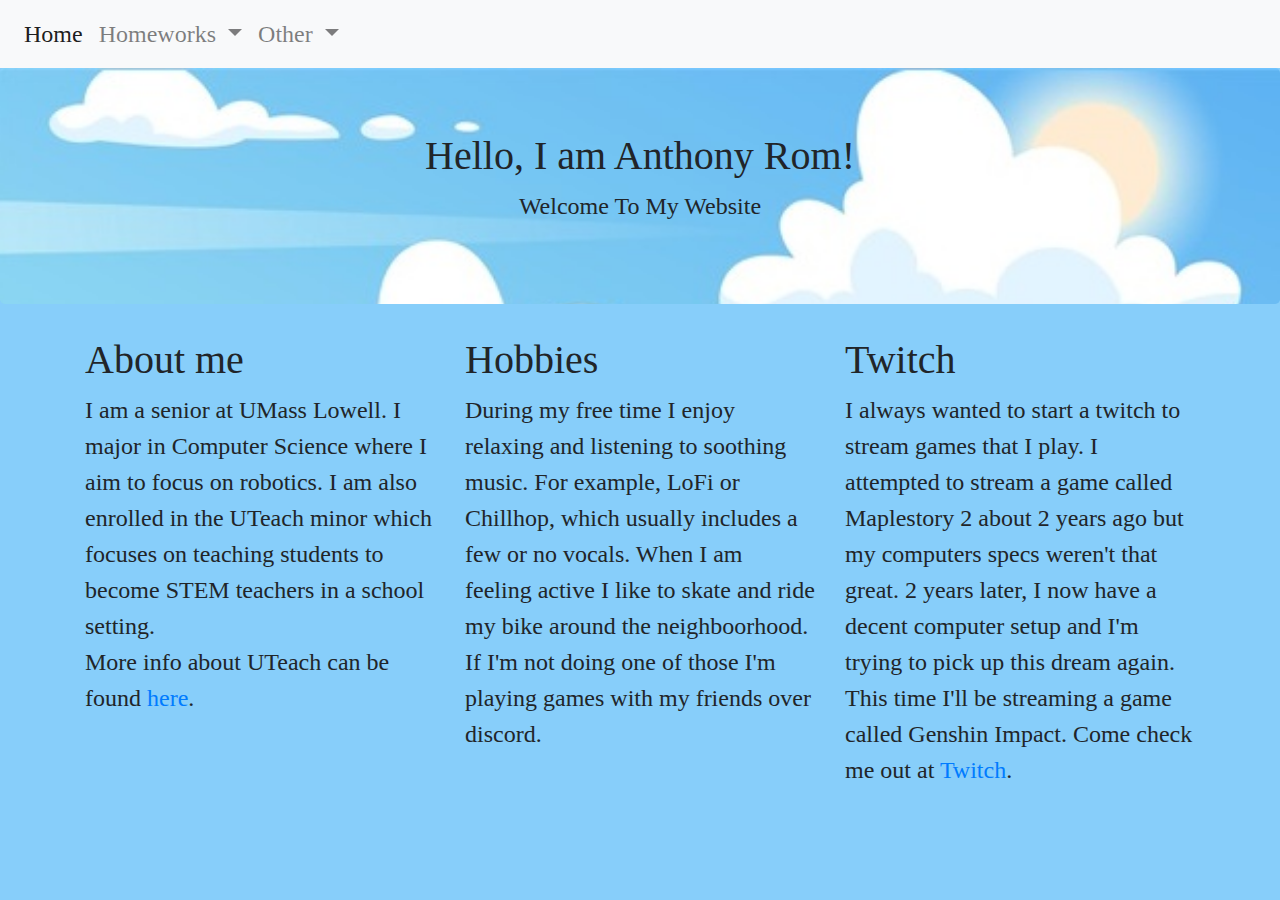
<file: Homework_4/index.html>
<!--
Name: Anthony Rom
Email: anthony_rom@student.uml.edu
Affiliation: UMass Lowell Senior; Computer Science Major, UTeach Minor
Date: October, 13 2020
Description: This is Hw4 which is an enhancement of Hw2 using bootstrap.
-->

<!DOCTYPE html>
<html lang="en">
 <head>
  <title>Introduction</title>
  <meta charset="utf-8">
  <link rel="stylesheet" href="https://maxcdn.bootstrapcdn.com/bootstrap/4.5.2/css/bootstrap.min.css">
  <link rel="stylesheet" type="text/css" href="css/style.css">
 </head>
 <body>
<script src="https://code.jquery.com/jquery-3.5.1.slim.min.js" integrity="sha384-DfXdz2htPH0lsSSs5nCTpuj/zy4C+OGpamoFVy38MVBnE+IbbVYUew+OrCXaRkfj" crossorigin="anonymous"></script>
<script src="https://cdn.jsdelivr.net/npm/popper.js@1.16.1/dist/umd/popper.min.js" integrity="sha384-9/reFTGAW83EW2RDu2S0VKaIzap3H66lZH81PoYlFhbGU+6BZp6G7niu735Sk7lN" crossorigin="anonymous"></script>
<script src="https://cdn.jsdelivr.net/npm/bootstrap@4.5.3/dist/js/bootstrap.min.js" integrity="sha384-w1Q4orYjBQndcko6MimVbzY0tgp4pWB4lZ7lr30WKz0vr/aWKhXdBNmNb5D92v7s" crossorigin="anonymous"></script>

  <!-- Nav bar -->
  <nav class="navbar navbar-expand-lg navbar-light bg-light">
   <button class="navbar-toggler" type="button" data-toggle="collapse" data-target="#navbarSupportedContent" aria-controls="navbarSupportedContent" aria-expanded="false" aria-label="Toggle navigation">
    <span class="navbar-toggler-icon"></span>
   </button>  
   <div class="collapse navbar-collapse" id="navbarSupportedContent">
    <ul class="navbar-nav mr-auto">
      <li class="nav-item active">
        <a class="nav-link" href="#">Home <span class="sr-only">(current)</span></a>
      </li>

      <li class="nav-item dropdown">
        <a class="nav-link dropdown-toggle" href="#" id="navbarDropdown" role="button" data-toggle="dropdown" aria-haspopup="true" aria-expanded="false">
          Homeworks
        </a>
        <div class="dropdown-menu" aria-labelledby="navbarDropdown">
          <a class="dropdown-item" href="http://cs.uml.edu/~arom/Hw2/index.html" >Assignment 2</a>
          <a class="dropdown-item" href="http://cs.uml.edu/~arom/Hw3/HW3_sourceCode/index.html">Assignment 3</a>
          <a class="dropdown-item" href="http://cs.uml.edu/~arom/index.html">Assignment 4</a>
        </div>
      </li>
      
      <li class="nav-item dropdown">
        <a class="nav-link dropdown-toggle" href="#" id="navbarDropdown" role="button" data-toggle="dropdown" aria-haspopup="true" aria-expanded="false">
          Other
        </a>
        <div class="dropdown-menu" aria-labelledby="navbarDropdown">
          <a class="dropdown-item" href="http://cs.uml.edu/~arom/Hw2/ChocoCake.html">Chocolate Cake Recipe</a>
        </div>
      </li>
     </ul>
   </div>
  </nav>

    <!-- Jumbotron -->
    <div class="jumbotron text-center">
      <div class="container">
        <h1>Hello, I am Anthony Rom!</h1>
        <p>Welcome To My Website</p>
      </div>
    </div>

  <!-- Grid Content -->
  <div class="container">
      <div class="row">
        <div class="col-xs-12 col-sm-12 col-md-4 col-lg-4">
	    <h1>About me</h1>
            I am a senior at UMass Lowell. I major in Computer Science where I aim to focus on robotics. I am also enrolled in the UTeach minor which focuses on teaching students to become STEM teachers in a school setting.
            <br> More info about UTeach can be found  <a href="https://www.uml.edu/education/become-teacher/undergraduate/stem-minor.aspx" target="_blank">here</a>.
        </div>
     
      <div class="col-xs-12 col-sm-12 col-md-4 col-lg-4">
        <h1>Hobbies</h1>
        <p>During my free time I enjoy relaxing and listening to soothing music. For example, LoFi or Chillhop, which usually includes a few or no vocals. 
           When I am feeling active I like to skate and ride my bike around the neighboorhood. If I'm not doing one of those I'm playing games with my friends over discord.</p>
      </div>

      <div class="col-xs-12 col-sm-12 col-md-4 col-lg-4">
        <h1>Twitch</h1>
        <p>I always wanted to start a twitch to stream games that I play. I attempted to stream a game called Maplestory 2 about 2 years ago but my computers specs weren't that great. 
        2 years later, I now have a decent computer setup and I'm trying to pick up this dream again. This time I'll be streaming a game 
        called Genshin Impact. Come check me out at  <a href="https://www.twitch.tv/aiohkai" target="_blank">Twitch</a>.</p>
      </div>

  </div>
 </body>
</html>
</file>
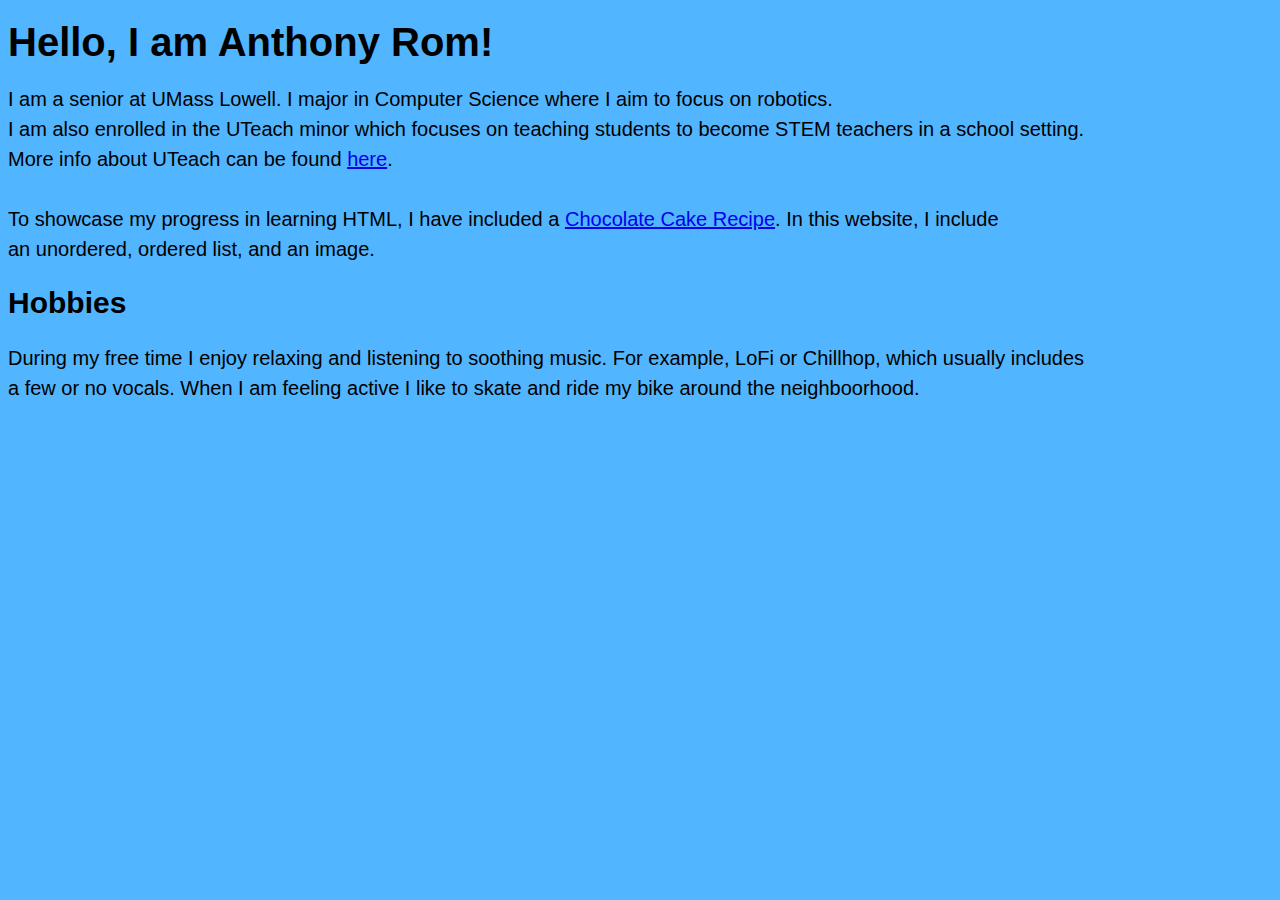
<file: Homework_4/Hw2/index.html>
<!--
Name: Anthony Rom
Email: anthony_rom@student.uml.edu
Affiliation: UMass Lowell Senior; Computer Science Major, UTeach Minor
Date: Sept, 9 2020
Description: This is an introduction for who I am and a showcase of what I 
    have done in GUI Programming I
-->

<!DOCTYPE html>
<html lang="en">
 <head>
  <title>Introduction</title>
  <link rel="stylesheet" type="text/css" href="css/style.css">
 </head>
 <body>
  <h1>
    Hello, I am Anthony Rom!
  </h1>
    <p>
	I am a senior at UMass Lowell. I major in Computer Science where I aim to focus on robotics. 
	<br> I am also enrolled in the UTeach minor which focuses on teaching students to become STEM teachers in a school setting. 
	<br> More info about UTeach can be found  <a href="https://www.uml.edu/education/become-teacher/undergraduate/stem-minor.aspx" target="_blank">here</a>.
	<br> <br>
	To showcase my progress in learning HTML, I have included a <a href ="http://cs.uml.edu/~arom/Hw2/ChocoCake.html" target="_blank"> Chocolate Cake Recipe</a>. In this website, I include <br>
        an unordered, ordered list, and an image. 
    </p>
  <h2>
    Hobbies
  </h2>
    <p>
        During my free time I enjoy relaxing and listening to soothing music. For example, LoFi or Chillhop, which usually includes 
        <br> a few or no vocals. When I am feeling active I like to skate and ride my bike around the neighboorhood.
    </p>
 </body>
</html>
</file>
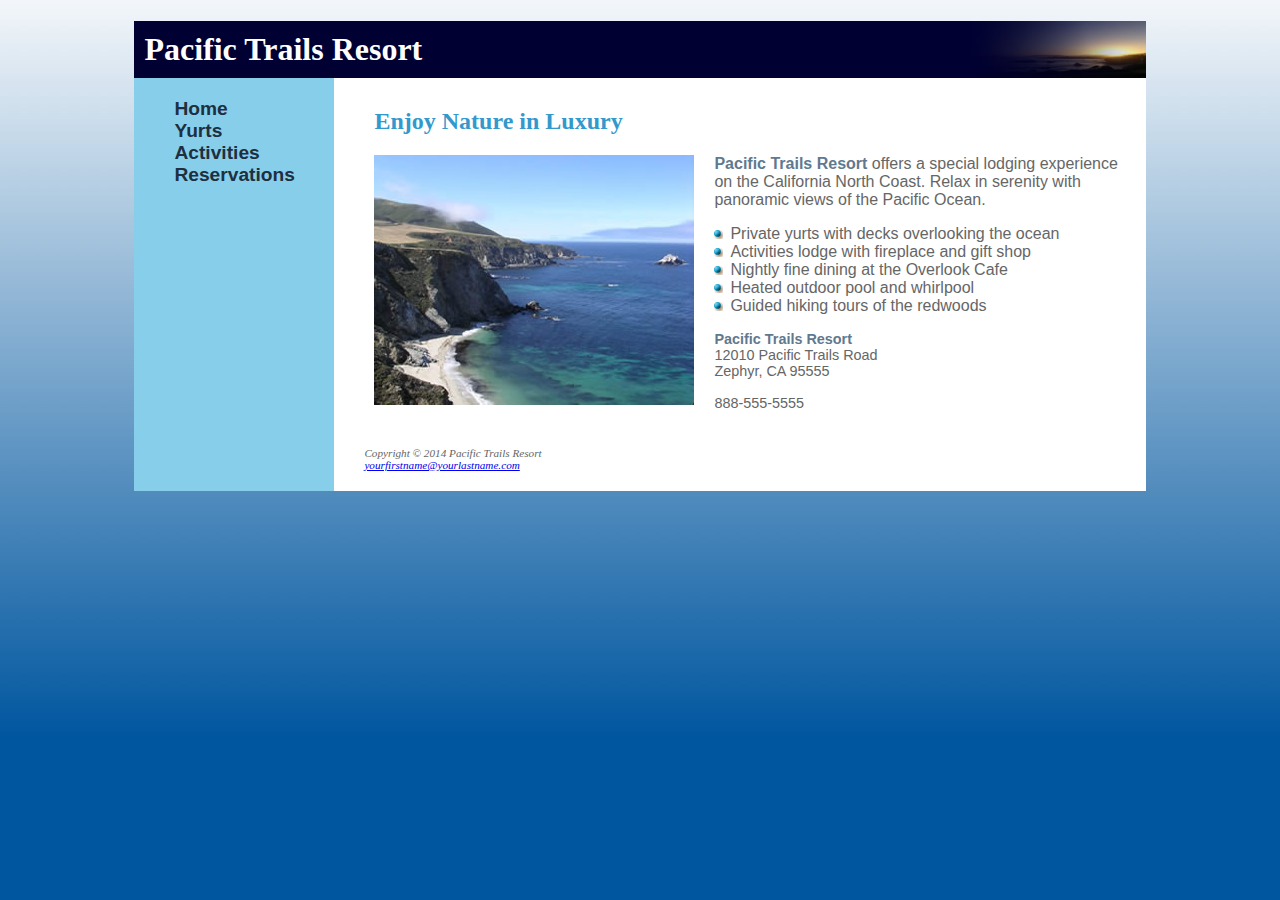
<file: Homework_4/Hw3/HW3_sourceCode/index.html>
<!DOCTYPE html>
<html lang="en">
<head>
    <title>Pacific Trails Resort</title>
    <meta charset="utf-8">
    <link href="pacific.css" rel="stylesheet">
    <meta name="viewport" content="width=device-width, initial-scale=1.0">
    <!--[if lt IE 9]>
   <script src="http://html5shim.googlecode.com/svn/trunk/html5.js"> </script>   <![endif]-->
</head>
<body>
    <div id="wrapper">
        <header>
            <h1>Pacific Trails Resort</h1>
        </header>
        <nav>
            <ul>
                <li><a href="index.html">Home</a>
                </li>
                <li><a href="yurts.html">Yurts</a>
                </li>
                <li><a href="activities.html">Activities</a>
                </li>
                <li><a href="reservations.html">Reservations</a>
            </ul>
        </nav>
        <div id="content">
            <h2>Enjoy Nature in Luxury</h2>
            <img src="coast.jpg" alt="Pacific Coast">
            <p><span class="resort">Pacific Trails Resort</span> offers a special lodging experience on the California North Coast. Relax in serenity with panoramic views of the Pacific Ocean.</p>
            <ul>
                <li>Private yurts with decks overlooking the ocean</li>
                <li>Activities lodge with fireplace and gift shop</li>
                <li>Nightly fine dining at the Overlook Cafe</li>
                <li>Heated outdoor pool and whirlpool</li>
                <li>Guided hiking tours of the redwoods</li>
            </ul>
            <div id="contact">
                <span class="resort">Pacific Trails Resort</span>
                <br> 12010 Pacific Trails Road
                <br> Zephyr, CA 95555
                <br>
                <br> 888-555-5555
                <br>
                <br>
            </div>
        </div>
        <footer>
            Copyright &copy; 2014 Pacific Trails Resort
            <br>
            <a href="mailto:yourfirstname@yourlastname.com">yourfirstname@yourlastname.com</a>
        </footer>
    </div>
</body>

</html>
</file>
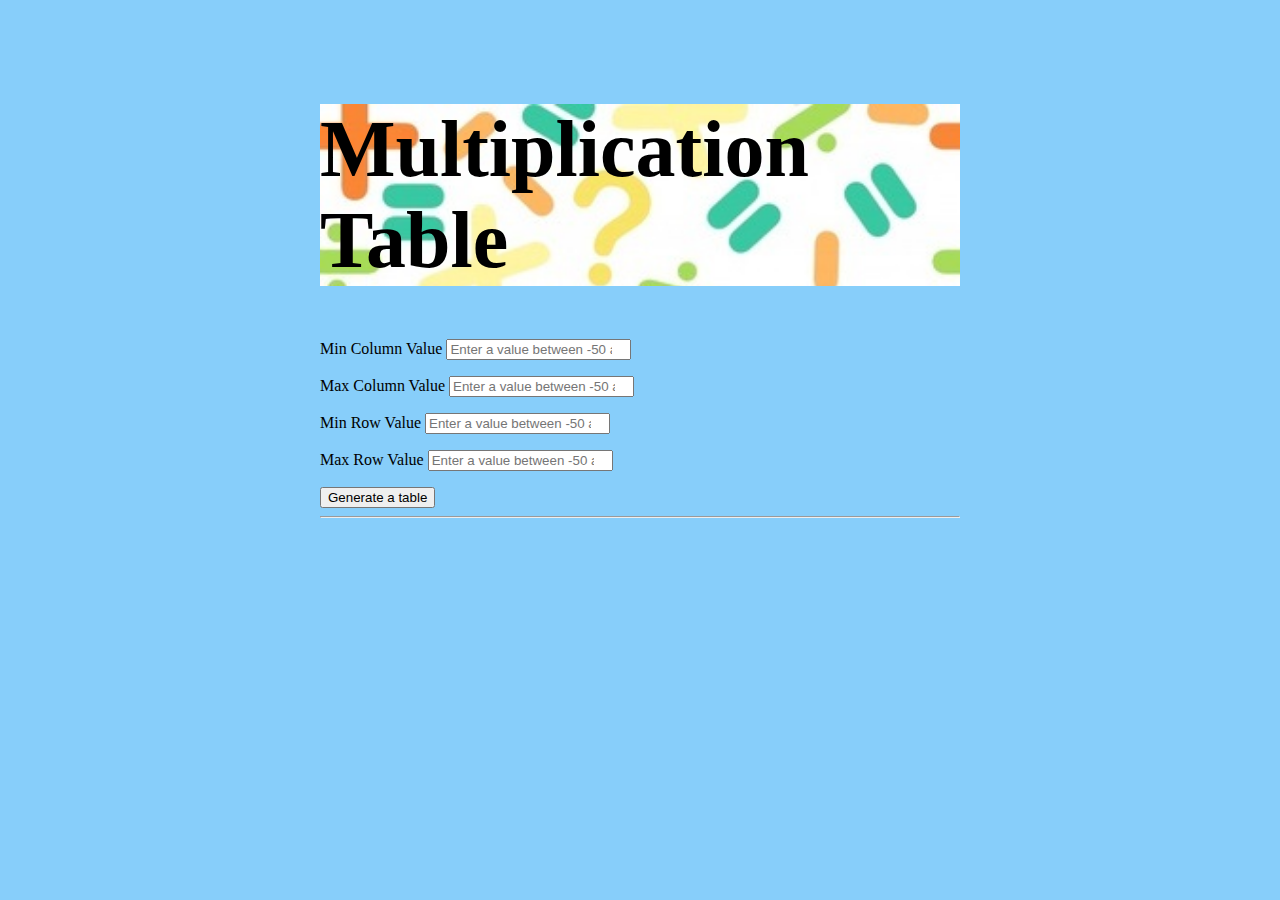
<file: Homework5/main.html>
<!--
Name: Anthony Rom
Email: anthony_rom@student.uml.edu
Affiliation: UMass Lowell Senior; Computer Science Major, UTeach Minor
Date: October 29, 2020
Description: This is HTML file is for HW5 to set the content of the page.
-->

<!DOCTYPE html>
<html lang="en">
  <head>
      <title>Multiplication table</title>
      <meta charset="utf-8">
      <link rel="stylesheet" href="https://cdn.jsdelivr.net/npm/bootstrap@4.5.3/dist/css/bootstrap.min.css" integrity="sha384-TX8t27EcRE3e/ihU7zmQxVncDAy5uIKz4rEkgIXeMed4M0jlfIDPvg6uqKI2xXr2" crossorigin="anonymous">
      <link rel="stylesheet" type="text/css" href="css/style.css">
  </head>
    <body>

      <!-- Jumbotron -->
      <div class="jumbotron text-center">
        <div class="container">
          <h1>Multiplication Table</h1>
        </div>
      </div>

      <!-- Forms -->
      <div class="container">
         <form>
            <div class="form-group">
               <label for="minColumnValue">Min Column Value</label>
               <input type="number" class="form-control" id="minColumnValue" placeholder="Enter a value between -50 and 50.">
               <p id="err1"></p>
               <p id="err1_2"></p>
            </div>
           <div class="form-group">
              <label for="maxColumnValue">Max Column Value</label>
              <input type="number" class="form-control" id="maxColumnValue" placeholder="Enter a value between -50 and 50.">
              <p id="err2"></p>
            </div>
           <div class="form-group">
              <label for="minRowValue">Min Row Value</label>
              <input type="number" class="form-control" id="minRowValue" placeholder="Enter a value between -50 and 50.">
              <p id="err3"></p>
              <p id="err3_2"></p>
           </div>
          <div class="form-group">
              <label for="maxRowValue">Max Row Value</label>
              <input type="number" class="form-control" id="maxRowValue" placeholder="Enter a value between -50 and 50.">
              <p id="err4"></p>
          </div>

           <button type="button" class="btn btn-info" onclick="getData()">Generate a table</button>
        </form>
        <hr>
     </div>

     <div class="container">
           <table class="table table-bordered text-center" id="Table">
           </table>
     </div>

      <script src="https://code.jquery.com/jquery-3.5.1.slim.min.js" integrity="sha384-DfXdz2htPH0lsSSs5nCTpuj/zy4C+OGpamoFVy38MVBnE+IbbVYUew+OrCXaRkfj" crossorigin="anonymous"></script>
      <script src="https://cdn.jsdelivr.net/npm/popper.js@1.16.1/dist/umd/popper.min.js" integrity="sha384-9/reFTGAW83EW2RDu2S0VKaIzap3H66lZH81PoYlFhbGU+6BZp6G7niu735Sk7lN" crossorigin="anonymous"></script>
      <script src="https://cdn.jsdelivr.net/npm/bootstrap@4.5.3/dist/js/bootstrap.min.js" integrity="sha384-w1Q4orYjBQndcko6MimVbzY0tgp4pWB4lZ7lr30WKz0vr/aWKhXdBNmNb5D92v7s" crossorigin="anonymous"></script>
      <script src="js/main.js"></script>
  </body>
</html>
</file>
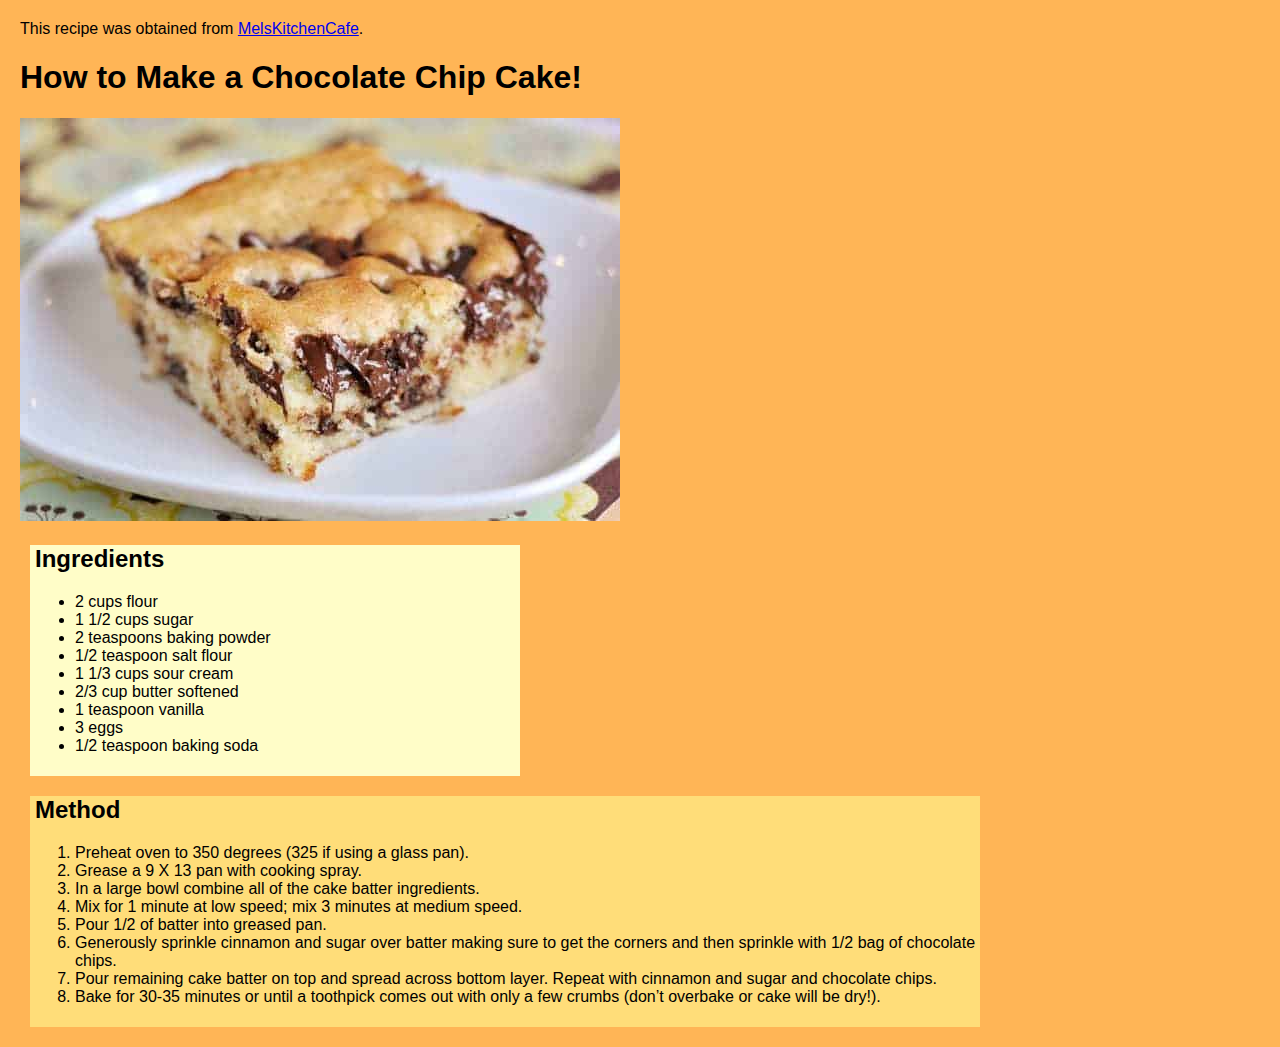
<file: Homework_4/Hw2/ChocoCake.html>
<!--
Name: Anthony Rom
Email: anthony_rom@student.uml.edu
Affiliation: UMass Lowell Senior; Computer Science Major, UTeach Minor
Date: Sept, 9 2020
Description: This is an additional website to showcase more practice I have made for assignment 2. This includes
   an ordered, unordered, and an image.
Disclaimer: The image and recipe was obtained from https://www.melskitchencafe.com/chocolate-chip-cake/
-->


<!DOCTYPE html>
<html lang="EN">
 
  <head>
    <title> Chocolate Chip Cake Recipe </title>
    <link rel="stylesheet" type="text/css" href="css/cake.css">
  </head>
  <body>
    <p>This recipe was obtained from <a href="https://www.melskitchencafe.com/chocolate-chip-cake/" target="_blank">MelsKitchenCafe</a>.</p>
    <h1>How to Make a Chocolate Chip Cake!</h1>
    <img src="Choc-Chip-Cake.jpg" alt=" Chocolate Chip Cake">
    
    <div class="container-1">
    <div class="box-1">
        <h2>Ingredients</h2>
          <ul>
            <li>2 cups flour</li>
            <li>1 1/2 cups sugar</li>
            <li>2 teaspoons baking powder</li>
            <li>1/2 teaspoon salt flour</li>
            <li>1 1/3 cups sour cream</li>
            <li>2/3 cup butter softened</li>
            <li>1 teaspoon vanilla</li>
            <li>3 eggs</li>
            <li>1/2 teaspoon baking soda</li>
          </ul>
      </div>
      </div> 
  
   <div class="container-2">
   <div class="box-2">
      <h2>Method</h2>
        <ol>
          <li>Preheat oven to 350 degrees (325 if using a glass pan).</li>
          <li>Grease a 9 X 13 pan with cooking spray.</li>
          <li>In a large bowl combine all of the cake batter ingredients.</li>
          <li>Mix for 1 minute at low speed; mix 3 minutes at medium speed.</li>
          <li>Pour 1/2 of batter into greased pan.</li>
          <li>Generously sprinkle cinnamon and sugar over batter making sure to get the corners and then sprinkle with 1/2 bag of chocolate chips.</li>
          <li>Pour remaining cake batter on top and spread across bottom layer. Repeat with cinnamon and sugar and chocolate chips.</li>
          <li>Bake for 30-35 minutes or until a toothpick comes out with only a few crumbs (don’t overbake or cake will be dry!).</li>
        </ol>
   </div>
   </div>
  </body>
</html>
</file>
<file: Homework_4/css/style.css>
/* 
Name: Anthony Rom
Email: anthony_rom@student.uml.edu
Affiliation: UMass Lowell Senior; Computer Science Major, UTeach Minor
Date: Sept, 14 2020
Descripti on: This is a short styling of the index.html file. More css 
    will be done in cake.css
*/

body{
   background-color: LightSkyBlue;
   font-family: "Times New Roman", Times, serif;
   font-size: 150%;
}

.jumbotron{
    background-image: url("../cloud.jpg");
    background-size: cover;
}
</file>
<file: Homework_4/Hw2/css/style.css>
/* 
Name: Anthony Rom
Email: anthony_rom@student.uml.edu
Affiliation: UMass Lowell Senior; Computer Science Major, UTeach Minor
Date: Sept, 14 2020
Descripti on: This is a short styling of the index.html file. More css 
    will be done in cake.css
*/

body {
    background-color: #51B5FF;

    font-size: 20px;
    font-family: Arial, Verdana, sans-serif;
    line-height: 1.5em;
}
</file>
<file: Homework_4/Hw3/HW3_sourceCode/pacific.css>
/*
Name: Anthony Rom
Email: anthony_rom@student.uml.edu
Affiliation: UMass Lowell Senior; Computer Science Major, UTeach Minor
Date: Sept 25, 2020
Description: This css file is to edit the in html file for homework 3
*/


header, hgroup, nav, footer, figure, figcaption, aside, section, article {
	display: block;
}
header{
	background-image: url('sunset.jpg');
	background-repeat: no-repeat;
	background-size: contain;
	background-position: right;
	background-color: #000033; /* from template dt tag */
	color: white;
}

body {
	background-image: url('ptrbackground.jpg');
	color: #666666;
	font-family: Arial, Helvetica, sans-serif;
}

#wrapper{ /* main area */
  margin:auto;
	width: 80%;
	min-width: 600px;
	background-color: skyblue;
}

#content{ /* main information */
	list-style-image: url('marker.gif');
	margin-left: 200px;
	background-color: white;
	padding-top: 10px;
	padding-left: 20px;
	padding-right: 20px;
}

#content > ul{ /* shifting the list style */
	list-style-position: inside;
}

#contact{
	font-size: 90%;
  padding-left: 20px;
}

.resort{
	font-weight: bold;
	color: #5F798F;
}

nav{
	width: 200px;
	float:left;
}

nav ul {
	font-size: 1.2em;
	list-style: none;
}

nav a{
	text-decoration: none;
	font-weight: bold;
	color: #1E3040;
}

nav a:hover {
	color: #FFFFFF;
}

h1 {
	margin-bottom: 0;
	padding: 10px;
}

h2 {
	color: #3399CC;
	padding-left: 20px;
	padding-top: 0;
	padding-bottom: 0;
}

h1,h2 {
	font-family: Georgia, "Times New Roman", serif;
}

dt {
	color: #000033;
}

footer {
	font-size: 70%;
	font-style: italic;
	font-family: Georgia, "Times New Roman", serif;
	margin-left: 200px;
	padding: 20px;
	padding-left: 30px;
	background-color: white;
}

img{
	float: left; /* move img to the left, allowing text on the right */
	margin: 0 20px;
}

p{
	padding-left: 20px;
}
</file>
<file: Homework5/css/style.css>
/*
Name: Anthony Rom
Email: anthony_rom@student.uml.edu
Affiliation: UMass Lowell Senior; Computer Science Major, UTeach Minor
Date: October 29, 2020
Description: This css file is to edit the presentation of the html file for homework 5
*/

body{
  margin: auto;
  width: 50%;
  padding: 50px;
  background-color: lightskyblue;
}

table {
  padding: 20px;
}

th {
  background-color: #16a2b8;
}

td{
  background-color: white;
}
p{
  color: red;
  padding: 0;
}

.jumbotron{
    background-image: url("../math.jpg");
    background-size: cover;
    font-family: "Times New Roman", Times, serif;
}

h1{
  font-size: 500%;
}
</file>
<file: Homework_4/Hw2/css/cake.css>
/* 
Name: Anthony Rom
Email: anthony_rom@student.uml.edu
Affiliation: UMass Lowell Senior; Computer Science Major, UTeach Minor
Date: Sept, 14 2020
Descripti on: This css file is to showcase the progress and practice of 
    css for styling ChocoCake.html
*/


body {
    background-color: #FFB556;

    font-family: Arial, Verdana, sans-serif;
    margin:20px;
}

.container-1{
    width:500px;
}


.box-1 {
	background-color:#FFFDC8;
       
        padding-bottom: 5px;
	padding-left: 5px;
        margin-left: 10px;
}


.container-2{
    width:960px;
    
}


.box-2 {
        background-color:#FFDD79;
		

        padding-bottom: 5px;
        padding-left: 5px;
        margin-left: 10px;
}
</file>
